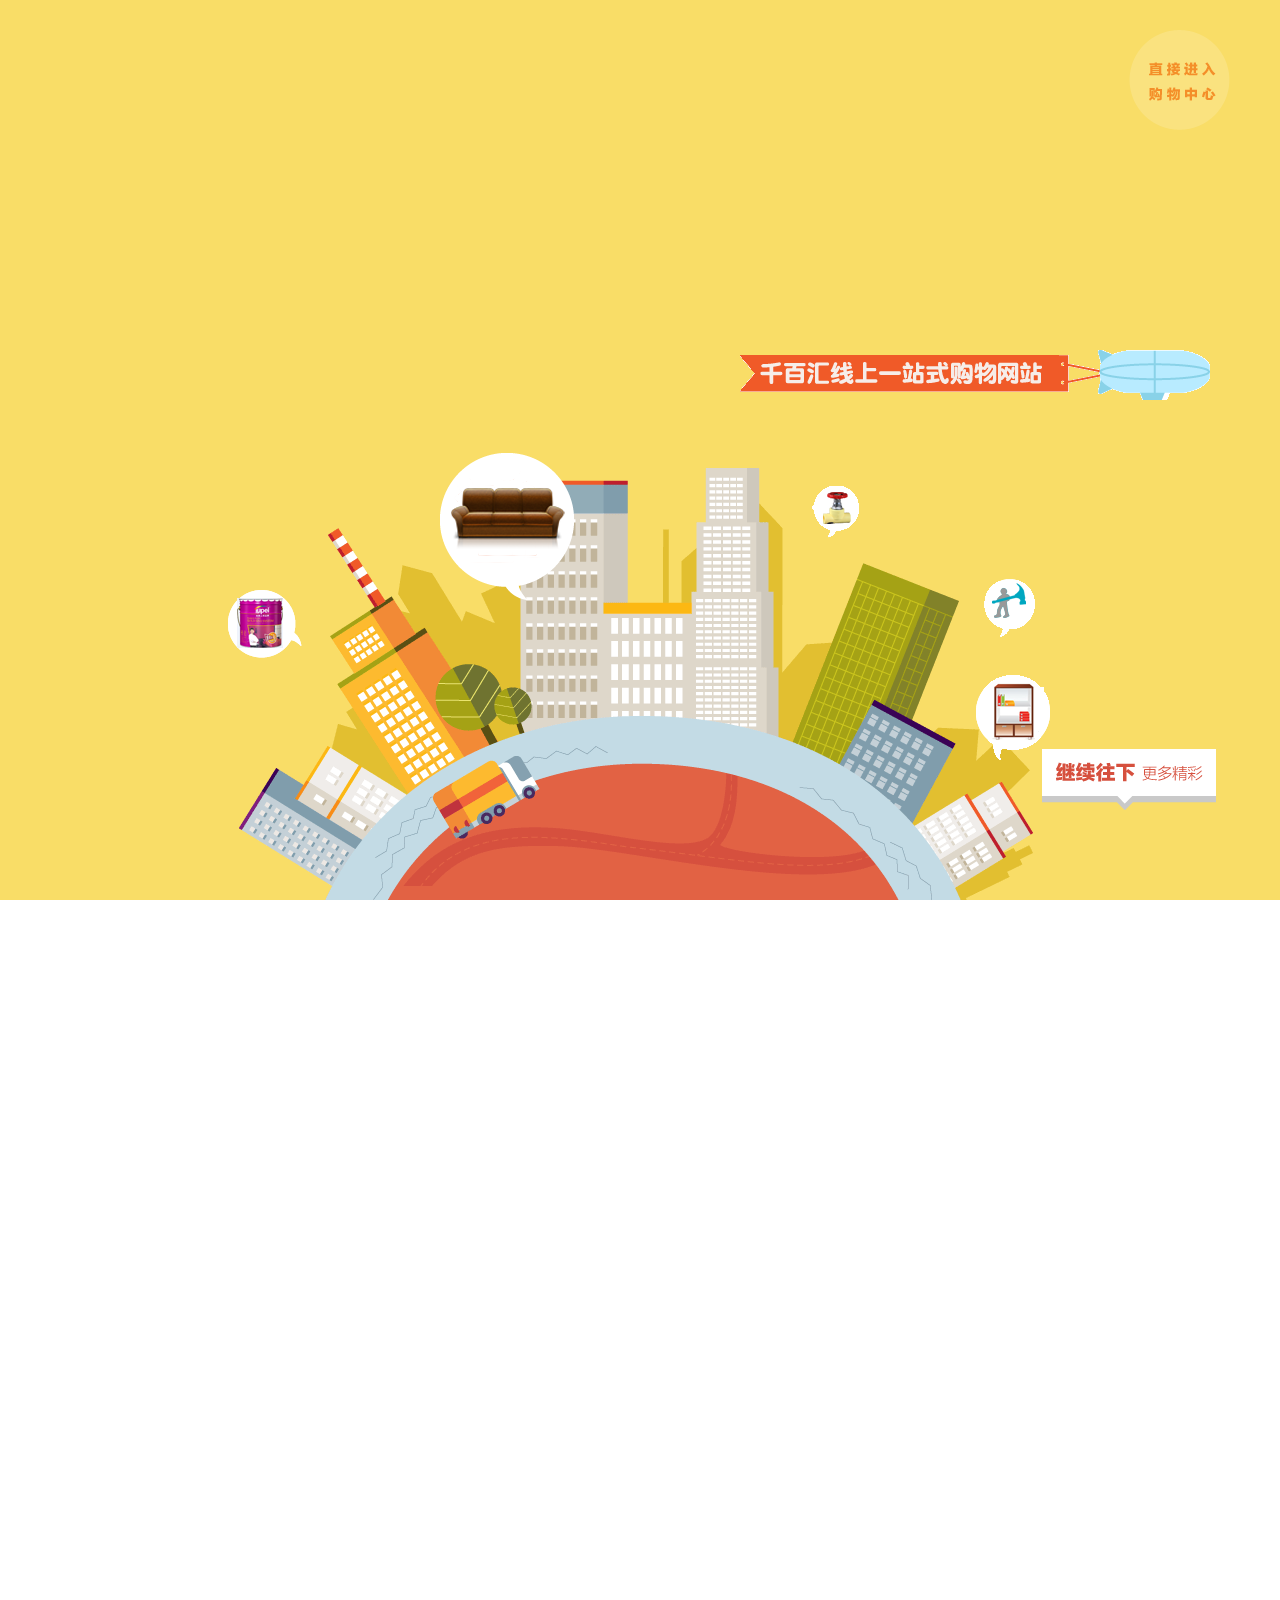
<file: index.html>
<!DOCTYPE html>
<html>
<head lang="en">
    <meta charset="UTF-8">
    <title></title>
    <link rel="stylesheet" href="css/base.css"/>
    <link rel="stylesheet" href="css/jquery.fullpage.min.css"/>
    <link rel="stylesheet" href="css/shopping.css"/>
    <script src="js/jquery.min.js"></script>
    <script src="js/jquery.fullpage.min.js"></script>
    <script src="js/jquery.easing.1.3.js"></script>
    <script src="js/shopping.js"></script>
</head>
<body>
<img src="images/enter.png" class="enter pra"/>
<img src="images/next.png" class="next pra"/>
    <div id="dowebok" class="main">
        <!--第一屏-->
        <div class="section section-1">
            <img src="images/section-1-static.png" class="static pra">
            <img src="images/section-1-sofa.png" class="sofa pra">
            <img src="images/section-1-slogn.png" class="slogn pra">
        </div>
        <!--第二屏-->
        <div class="section section-2">

            <img src="images/section-2-words-1.png" class="word1 word pra">
            <img src="images/section-2-words-2.png" class="word2 word pra">
            <img src="images/section-2-search-leave.png" class="search1 pra">
            <img src="images/section-2-goods.png" class="goods pra">
            <img src="images/shirt.png" class="safo pra">
            <div class="cover pra"></div>
        </div>
        <!--第三屏-->
        <div class="section section-3">
            <div class="main pra">
                <img src="images/section-3-color-1.gif" class="color color1 pra"/>
                <img src="images/section-3-color-2.gif" class="color color2 pra"/>
                <img src="images/section-3-shirt-italic.png" class="italic pra"/>
            </div>
            <img src="images/section-3-button-1.gif" class="btn btn1 pra"/>
            <img src="images/section-3-button-2.gif" class="btn btn2 pra"/>
        </div>
        <!--第四屏-->
        <div class="section section-4">
            <img src="images/section-4-cloud.png" class="could pra"/>
            <div class="cart pra">
                <img src="images/section-4-car.png" class="car pra"/>
                <img src="images/section-3-shirt-italic.png" class="italic pra"/>
            </div>
            <img src="images/section-4-card.png" class="card pra">
            <img src="images/section-4-card-word.png" class="word pra">
            <img src="images/section-4-word-1.png" id="word1" class=" w pra">
            <img src="images/section-4-word-2.png" id="word2" class=" w pra">
        </div>
        <div class="section section-5">
            <div class="overflow">
                <img src="images/section-5-hand.png" class="hand pra">
                <img src="images/section-5-mouse-a.png" class="mouse m1 pra">
                <img src="images/section-5-mouse-b.png" class="mouse m2 pra">
                <img src="images/section-5-order.png" class="order pra">
                <img src="images/section-5-card.png" class="card pra"/>
                <img src="images/section-5-word.png" class="word pra"/>
            </div>
            <img src="images/section-3-shirt-italic.png" class="safo pra">
        </div>
        <div class="section section-6">
            <img src="images/section-3-shirt-italic.png" class="safo pra"/>
            <img src="images/section-6-box.png" class="box pra"/>
            <img src="images/section-6-car.png" class="car pra"/>
            <img src="images/section-6-word.png" class="word pra"/>
            <img src="images/section-6-please.png" class="please pra"/>
            <img src="images/section-6-address.png" class="address pra"/>
            <img src="images/section-6-man.png" class="man pra"/>
            <img src="images/section-6-woman.png" class="woman pra"/>
        </div>
        <div class="section section-7">
            <div class="star pra"></div>
            <div class="good pra"></div>
        </div>
        <div class="section section-8">
            <div class="start pra"></div>

            <img src="images/section-8-again.png" class="again pra"/>
            <img src="images/section-8-hand.png" class="hand pra"/>
        </div>
    </div>
</body>
</html>
</file>
<file: css/base.css>
/*
* @Author: apple
* @Date:   
* @Last Modified by:   apple
* @Last Modified time: 2017-09-25 17:23:18
*/
article,aside,details,figcaption,figure,footer,header,hgroup,main,nav,section,summary{display:block}audio,canvas,video{display:inline-block;*display:inline;*zoom:1}audio:not([controls]){display:none;height:0}[hidden]{display:none}html{font-size:100%;-ms-text-size-adjust:100%;-webkit-text-size-adjust:100%}html,button,input,select,textarea{font-family:sans-serif}body{margin:0}a:focus{outline:thin dotted}a:active,a:hover{outline:0}h1{font-size:2em;margin:.67em 0}h2{font-size:1.5em;margin:.83em 0}h3{font-size:1.17em;margin:1em 0}h4{font-size:1em;margin:1.33em 0}h5{font-size:.83em;margin:1.67em 0}h6{font-size:.67em;margin:2.33em 0}abbr[title]{border-bottom:1px dotted}b,strong{font-weight:700}blockquote{margin:1em 40px}dfn{font-style:italic}hr{-moz-box-sizing:content-box;box-sizing:content-box;height:0}mark{background:#ff0;color:#000}p,pre{margin:1em 0}code,kbd,pre,samp{font-family:monospace,serif;_font-family:'courier new',monospace;font-size:1em}pre{white-space:pre;white-space:pre-wrap;word-wrap:break-word}q{quotes:none}q:before,q:after{content:'';content:none}small{font-size:80%}sub,sup{font-size:75%;line-height:0;position:relative;vertical-align:baseline}sup{top:-.5em}sub{bottom:-.25em}dl,menu,ol,ul{margin:1em 0}dd{margin:0 0 0 40px}menu,ol,ul{padding:0 0 0 40px}nav ul,nav ol{list-style:none;list-style-image:none}img{border:0;-ms-interpolation-mode:bicubic}svg:not(:root){overflow:hidden}figure{margin:0}form{margin:0}fieldset{border:1px solid silver;margin:0 2px;padding:.35em .625em .75em}legend{border:0;padding:0;white-space:normal;*margin-left:-7px}button,input,select,textarea{font-size:100%;margin:0;vertical-align:baseline;*vertical-align:middle}button,input{line-height:normal}button,select{text-transform:none}button,html input[type=button],input[type=reset],input[type=submit]{-webkit-appearance:button;cursor:pointer;*overflow:visible}button[disabled],html input[disabled]{cursor:default}input[type=checkbox],input[type=radio]{box-sizing:border-box;padding:0;*height:13px;*width:13px}input[type=search]{-webkit-appearance:textfield;-moz-box-sizing:content-box;-webkit-box-sizing:content-box;box-sizing:content-box}input[type=search]::-webkit-search-cancel-button,input[type=search]::-webkit-search-decoration{-webkit-appearance:none}button::-moz-focus-inner,input::-moz-focus-inner{border:0;padding:0}textarea{overflow:auto;vertical-align:top}table{border-collapse:collapse;border-spacing:0}html{overflow:hidden}a{text-decoration:none}img{display:block}ul,li{list-style:none;margin:0;padding:0}
</file>
<file: css/shopping.css>
.main{position:relative;}
.pra{position:absolute;}
/*��һ��*/
.section-1{background:url(../images/section-1-bg.png) no-repeat center bottom;background-color:#f9dd67;}
.section-1 .static{left:50%;transform:translate(-50%);bottom:140px;}
.section-1 .sofa{left:50%;margin-left:-200px;bottom:300px;animation:updown 1.5s infinite alternate linear;}
.section-1 .slogn{left:50%;margin-left:100px;bottom:500px;animation:ball 1s linear infinite alternate;}
@keyframes updown{
    from{bottom:300px;}
    to{bottom:350px;}
}
@keyframes ball{
    from{bottom:520px;}
    to{bottom:480px;}
}
/*�ڶ���*/
.section-2{background:url(../images/section-2-bg.png) no-repeat center bottom;background-color:#84a2d4;z-index: 10;}

.section-2 .search1{left:50%;margin-left:350px;bottom:300px;opacity:0;}
.section-2 .word{left:50%;transform:translate(-50%);bottom:550px;}
.section-2 .word2{display: none;}
.section-2 .goods{left:50%;margin-left:0;transform:translate(-50%);bottom:210px;height: 0;}
.section-2 .safo{width:100px;left:50%;margin-left:-106px;bottom:340px;display:none;}
.section-2 .cover{width: 105px;height:100px;left:574px;bottom:325px;background:#fff;display:none;}
/*������*/

.section-3{background-color:#ef674d;z-index:9}
.section-3 .main{width:604px;height:359px;background:url(../images/section-3-bg.png) no-repeat center;left:50%;transform: translate(-50%);bottom:140px;}
.section-3 .color{right:-16px;bottom:0;}
.section-3 .color2,.section-3 .btn2{opacity: 0;}
.section-3 .btn{left:50%;margin-left:20px;bottom:60px;}
.section-3 .italic{left:50px;bottom:40px;display: none;z-index:7;}
/*������*/
.section-4{background:url(../images/section-4-bg.png) no-repeat center bottom;background-color:#ffeedd;}
.section-4 .cart{width:407px;height:346px;left:50%;margin-left:-203px;bottom:45px;}
.section-4 .car{z-index:12;}
.section-4 .cart .italic{left:120px;bottom:175px;display:none;}
.section-4 .card{left:50%;transform:translate(-50%);bottom:240px;display:none;}
.section-4 .word{left:50%;transform:translate(-50%);bottom:408px;display:none;}
.section-4 .w{left:50%;transform:translate(-50%);bottom:550px;}
.section-4 .could{left:50%;margin-left:400px;bottom:480px;animation:sky 20s linear infinite alternate;}
@keyframes sky{
    from{margin-left:400px;}
    to{margin-left:600px;}
}
#word2{display:none;}
/*.section-4 .word1{display:block;}*/
/*������*/
.section-5 .safo{left:50%;margin-left:-420px;bottom:900px;display:none;}
.section-5{background:url(../images/section-5-bg.png) repeat;}
.section .overflow{width:100%;height:100%;overflow:hidden;position:relative;}
.section-5 .hand{left:55%;bottom:-200px;z-index:5}
.section-5 .mouse{left: 56%;top:-400px;}
.section-5 .m2{display: none;}
.section-5 .card{left:50%;margin-left:-500px;bottom:50%;margin-bottom:-120px;z-index:2;}
.section-5 .order{left:50%;margin-left:-400px;bottom:50%;margin-bottom:-100px;}
.section-5 .word{left:50%;margin-left:-600px;top:50px;}
/*������*/

.section-6{background:#85d9ed url(../images/section-6-bg.png) no-repeat 25% 100%;}
.section-6 .box{left:50%;margin-left:-1000px;bottom:500px;}
.section-6 .safo{left:50%;margin-left:-420px;bottom:766px;display:none;}
.section-6 .word{left:50%;margin-left:-280px;bottom:500px;display:none;}
.section-6 .car{left:50%;margin-left:-1000px;bottom:0;}
.section-6 .address{left:50%;margin-left:-140px;bottom:112px;display:none;}
.section-6 .please{left:50%;margin-left:240px;bottom:400px;display:none;}
.section-6 .man{left:50%;bottom:112px;height:0;}
.section-6 .woman{left:50%;margin-left:380px;bottom:112px;height:0;}
/*������*/
.section-7{background:url(../images/section-7-bg.png) no-repeat center bottom;}
.section-7 .star{background:url(../images/section-7-star.png);left:50%;margin-left:-293px;bottom:444px;width:0;height:14px;}/*96*/
.section-7 .good{background:url(../images/section-7-good.png);left:50%;margin-left:-180px;bottom:380px;width:72px;height:40px;opacity: 0;}/*72*/
/*�ڰ���*/
.section-8{background:url(../images/section-8-bg.png) repeat;}
.section-8 .start{background:url(../images/section-8-start-a.png);width:389px;height:160px;left:50%;margin-left:-195px;bottom:350px;}
.section-8 .start:hover{background:url(../images/section-8-start-b.gif);}
/*.section-8 .start2{display: none;}*/
.section-8 .hand{left:50%;top:500px;}
.section-8 .again{left:50%;margin-left:240px;bottom:370px;}


.enter{right:50px;top:30px;z-index:30;}
.next{right:5%;bottom:10%;z-index:30;animation: n 2s linear infinite alternate;}
@keyframes n {
    from{margin-bottom:20px;}
    to{margin-bottom:-20px;}
}
</file>
